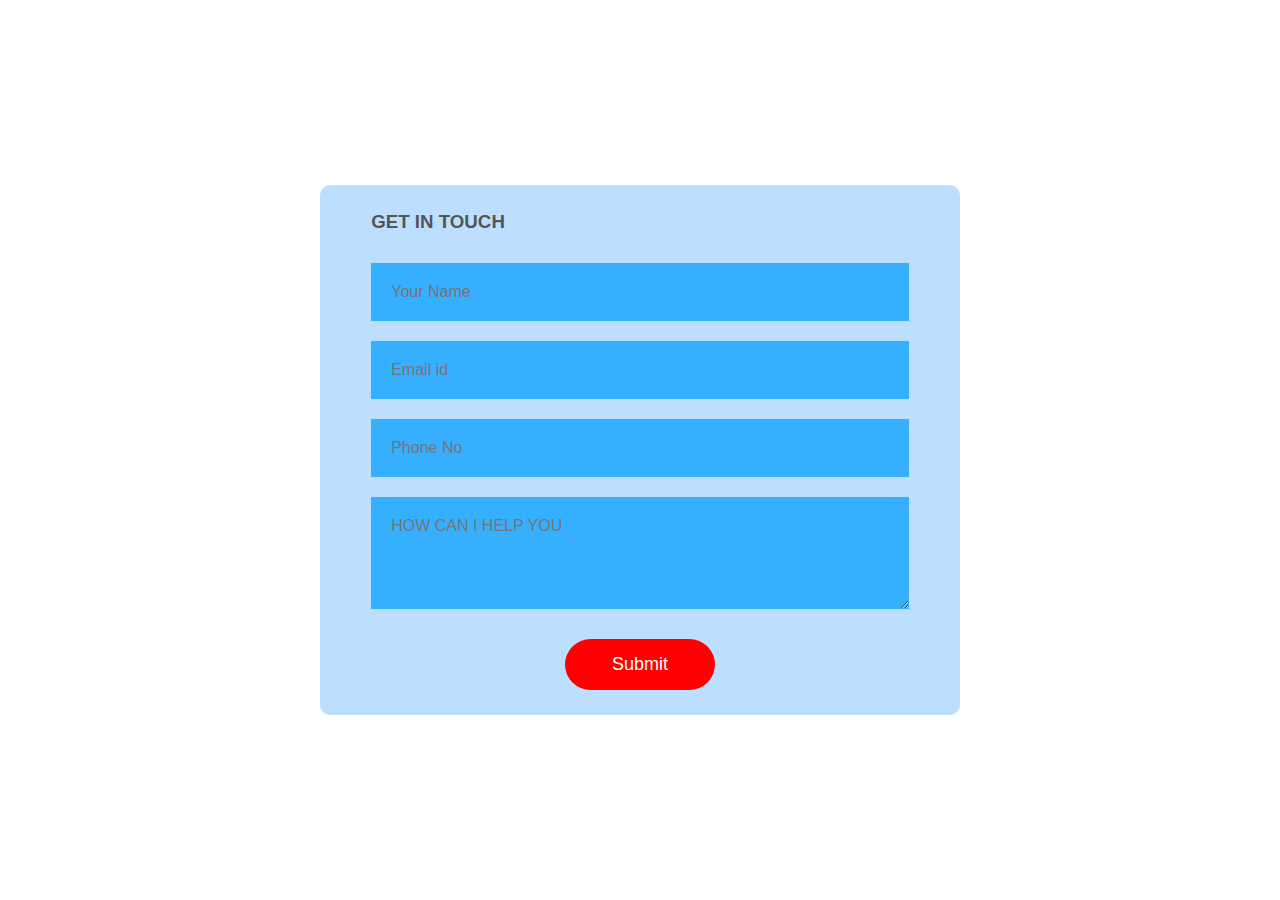
<file: get_quotes.html>
<!DOCTYPE html>
<html lang="en">
<head>
    <meta charset="UTF-8">
    <meta http-equiv="X-UA-Compatible" content="IE=edge">
    <meta name="viewport" content="width=device-width, initial-scale=1.0">
    <link rel="stylesheet" href="style2.css">
    <link rel="apple-touch-icon" sizes="180x180" href="content/favicon_io_dm/apple-touch-icon.png">
    <link rel="icon" type="image/png" sizes="32x32" href="content/favicon_io_dm/favicon-32x32.png">
    <link rel="icon" type="image/png" sizes="16x16" href="content/favicon_io_dm/favicon-16x16.png">
    <link rel="manifest" href="content/favicon_io_dm/site.webmanifest">
    <link rel="preconnect" href="https://fonts.googleapis.com"><link rel="preconnect" href="https://fonts.gstatic.com" crossorigin><link href="https://fonts.googleapis.com/css2?family=Rubik&display=swap" rel="stylesheet">
    
    <title>Get Quotes</title>
</head>
<body>
    <div class="containme" id="containme">
        <form>
            <h3>GET IN TOUCH </h3>
            <input type="text" id="namme" placeholder="Your Name" required>
            <input type="email" id="email" placeholder="Email id" required>
            <input type="text" id="phone-" placeholder="Phone No" required>
            <textarea name="" id="message"  rows="4" placeholder="HOW CAN I HELP YOU "></textarea>
            <button type="submit">Submit</button>

        </form>
    </div>
</body>
</html>
</file>
<file: style2.css>
*{
    margin: 0;
    padding: 0;
    box-sizing: border-box;
    font-family: 'poppins' , sans-serif;
}

body{
    background: rgb(0, 0, 0);
}

header{
    display: flex;
    justify-content: flex-end;
    align-items: center;
    padding: 30px 10px;
    color: white;
    
  }
  .nav_links li{
    display: inline-block;
    padding: 0px 20px;
  
  }
  .nav_links li a{
    transition: 0px ;
    color: white;
    text-decoration: none;
  }
  .nav_links li a:before{
   position: absolute;
   content: '';
   left: 0;
   bottom: 0;
   height: 3;
   width: 100%;
   background: white;
   transform: scaleX(0);
   transform-origin: right;
  }
  .nav ul li a:hover:before{
    transform: scaleX(1);
    transform-origin: left;
  }
  .logo{
    cursor: pointer;
    margin-right: auto;
    padding: 0px 25px;
    text-decoration: none;
    font-size: xx-large;
  }




.containme{
    width: 100%;
    height: 100vh;
    background: rgb(255, 255, 255);
    display: flex;
    align-items: center;
    justify-content: center;
}
form{
    background-color: rgb(189, 223, 255);
    display: flex;
    flex-direction: column;
    padding: 2vw 4vw;
    width: 50%;
    max-width: 600vh;
    border-radius: 10px;
}
form h3{
    color: #555;
    font-weight: 800;
    margin-bottom: 20px;
}
form input,form textarea{
    border: 0;
    margin: 10px 0;
    padding: 20px;
    outline: none;
    background: #37afff;
    font-size: 16px;
}
form button{
    padding: 15px;
    background: red;
    color: white;
    font-size: 18px;
    border: 0;
    outline: none;
    cursor: pointer;
    width: 150px;
    margin: 20px auto 0;
    border-radius: 30px;

}
</file>
